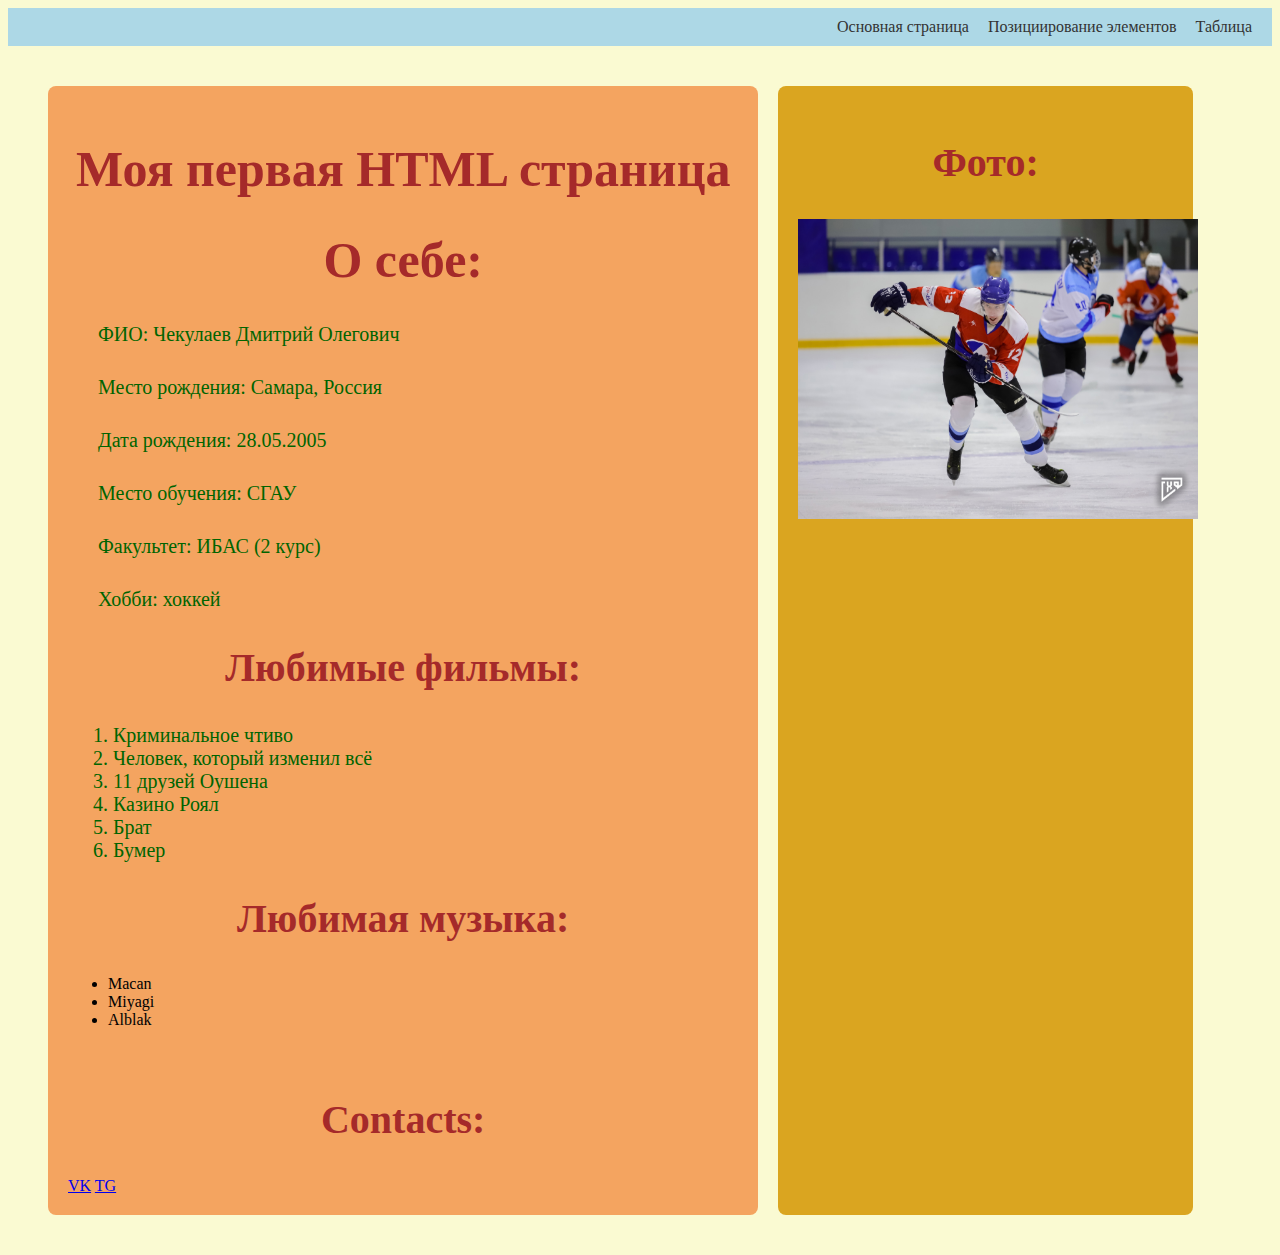
<file: index.html>
<!DOCTYPE html>
<html>
<head>
    <meta charset="UTF-8" />
    <title>Лабораторная работа 2</title>
    <link rel="stylesheet" href="style.css" />
</head>
<body>
    <div class="header">
        <nav>
            <a href="index.html">Основная страница</a>
            <a href="page2.html">Позициирование элементов</a>
            <a href="table.html">Таблица</a>
        </nav>
    </div>
    <div class="content">
        <div class="content-left">
            <h1>Моя первая HTML страница</h1>
            <h1><strong>О себе:</strong></h1>
            <p>ФИО: Чекулаев Дмитрий Олегович</p>
            <p>Место рождения: Самара, Россия</p>
            <p>Дата рождения: 28.05.2005</p>
            <p>Место обучения: СГАУ</p>
            <p>Факультет: ИБАС (2 курс)</p>
            <p>Хобби: хоккей</p>
            <h2><strong>Любимые фильмы:</strong></h2>
            <ol>
                <li>Криминальное чтиво</li>
                <li>Человек, который изменил всё</li>
                <li>11 друзей Оушена</li>
                <li>Казино Роял</li>
                <li>Брат</li>
                <li>Бумер</li>
            </ol>
            <h2><strong>Любимая музыка:</strong></h2>
            <ul>
                <li>Macan</li>
                <li>Miyagi</li>
                <li>Alblak</li>
            </ul>
            <br>
            <h2><strong>Contacts:</strong></h2>
            <a href="https://vk.com/dskl001" target="_blank">VK</a>
            <a href="https://t.me/chekulaev17" target="_blank">TG</a>
        </div>
        <div class="content-right">
            <h2>Фото:</h2>
            <img src="src/image/hockey1.jpg" class="image1" alt="Хоккейное фото" />
        </div>
    </div>
</body>
</html>
</file>
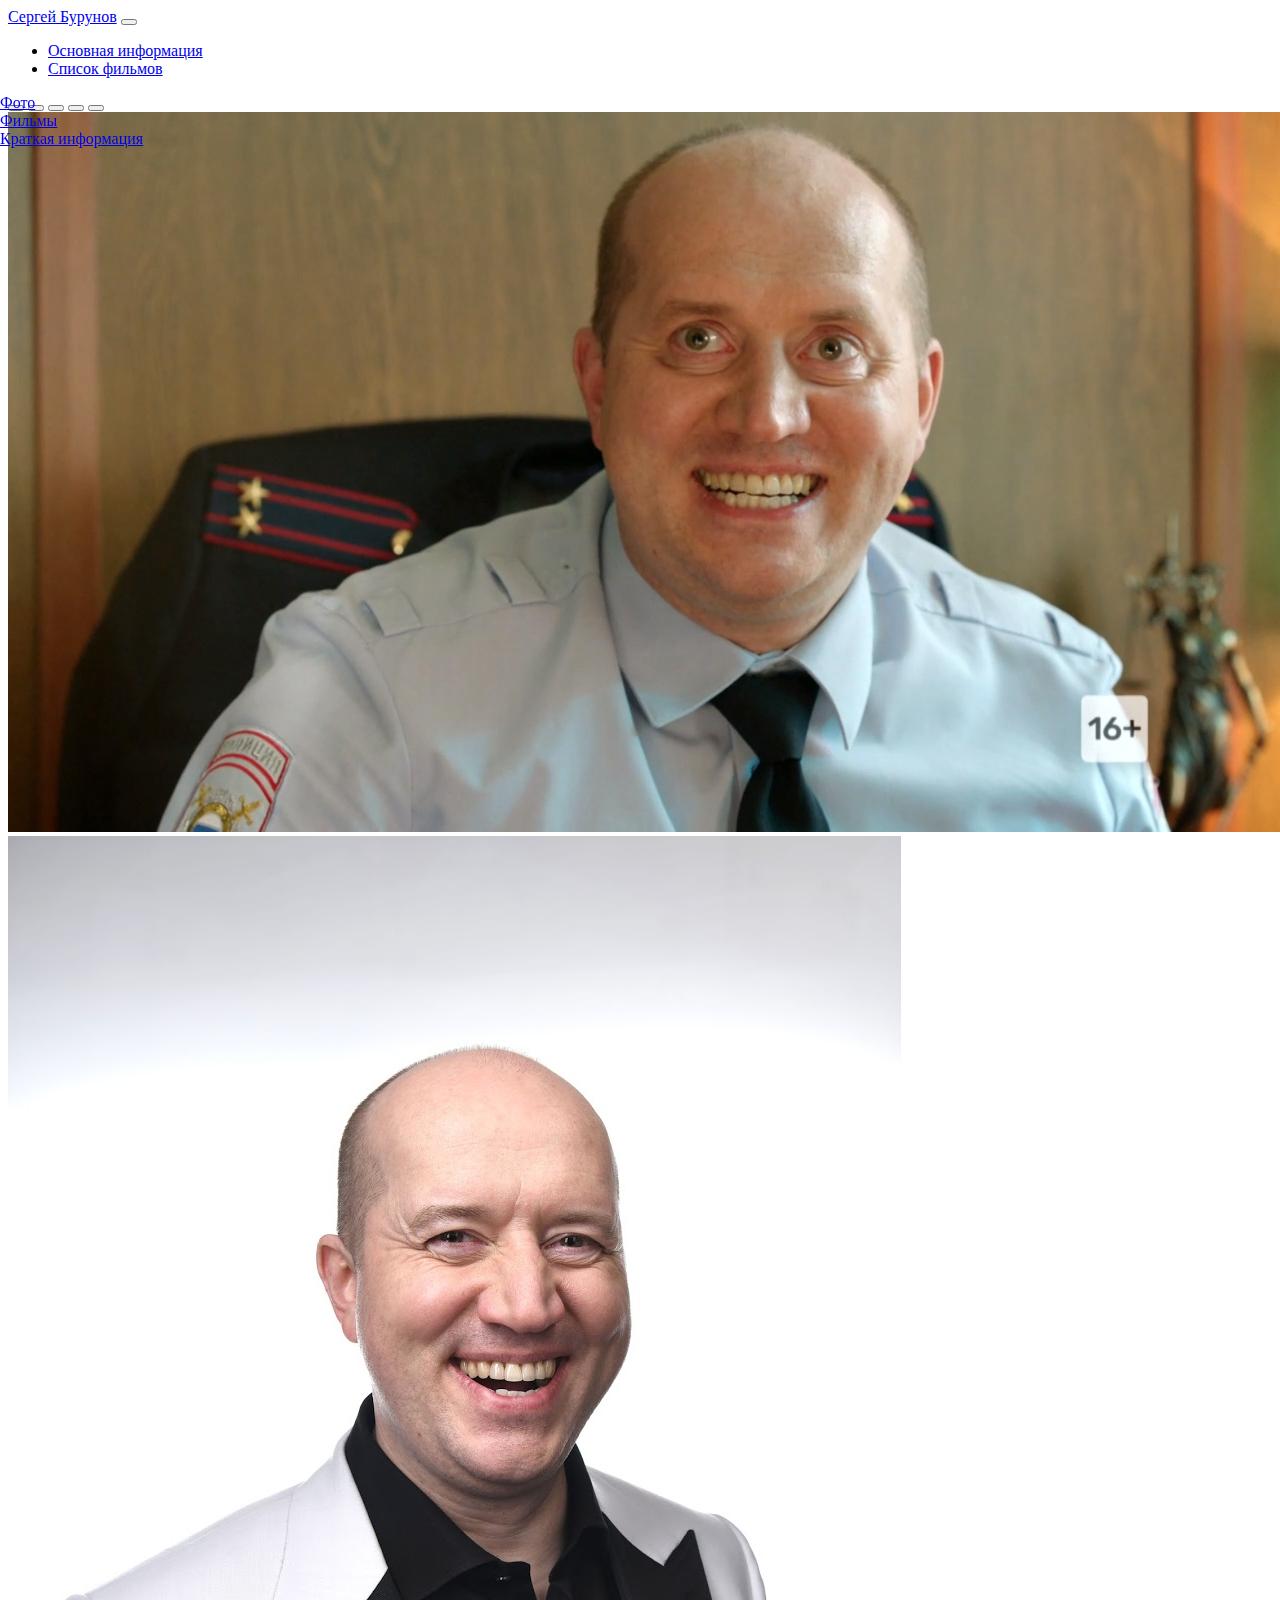
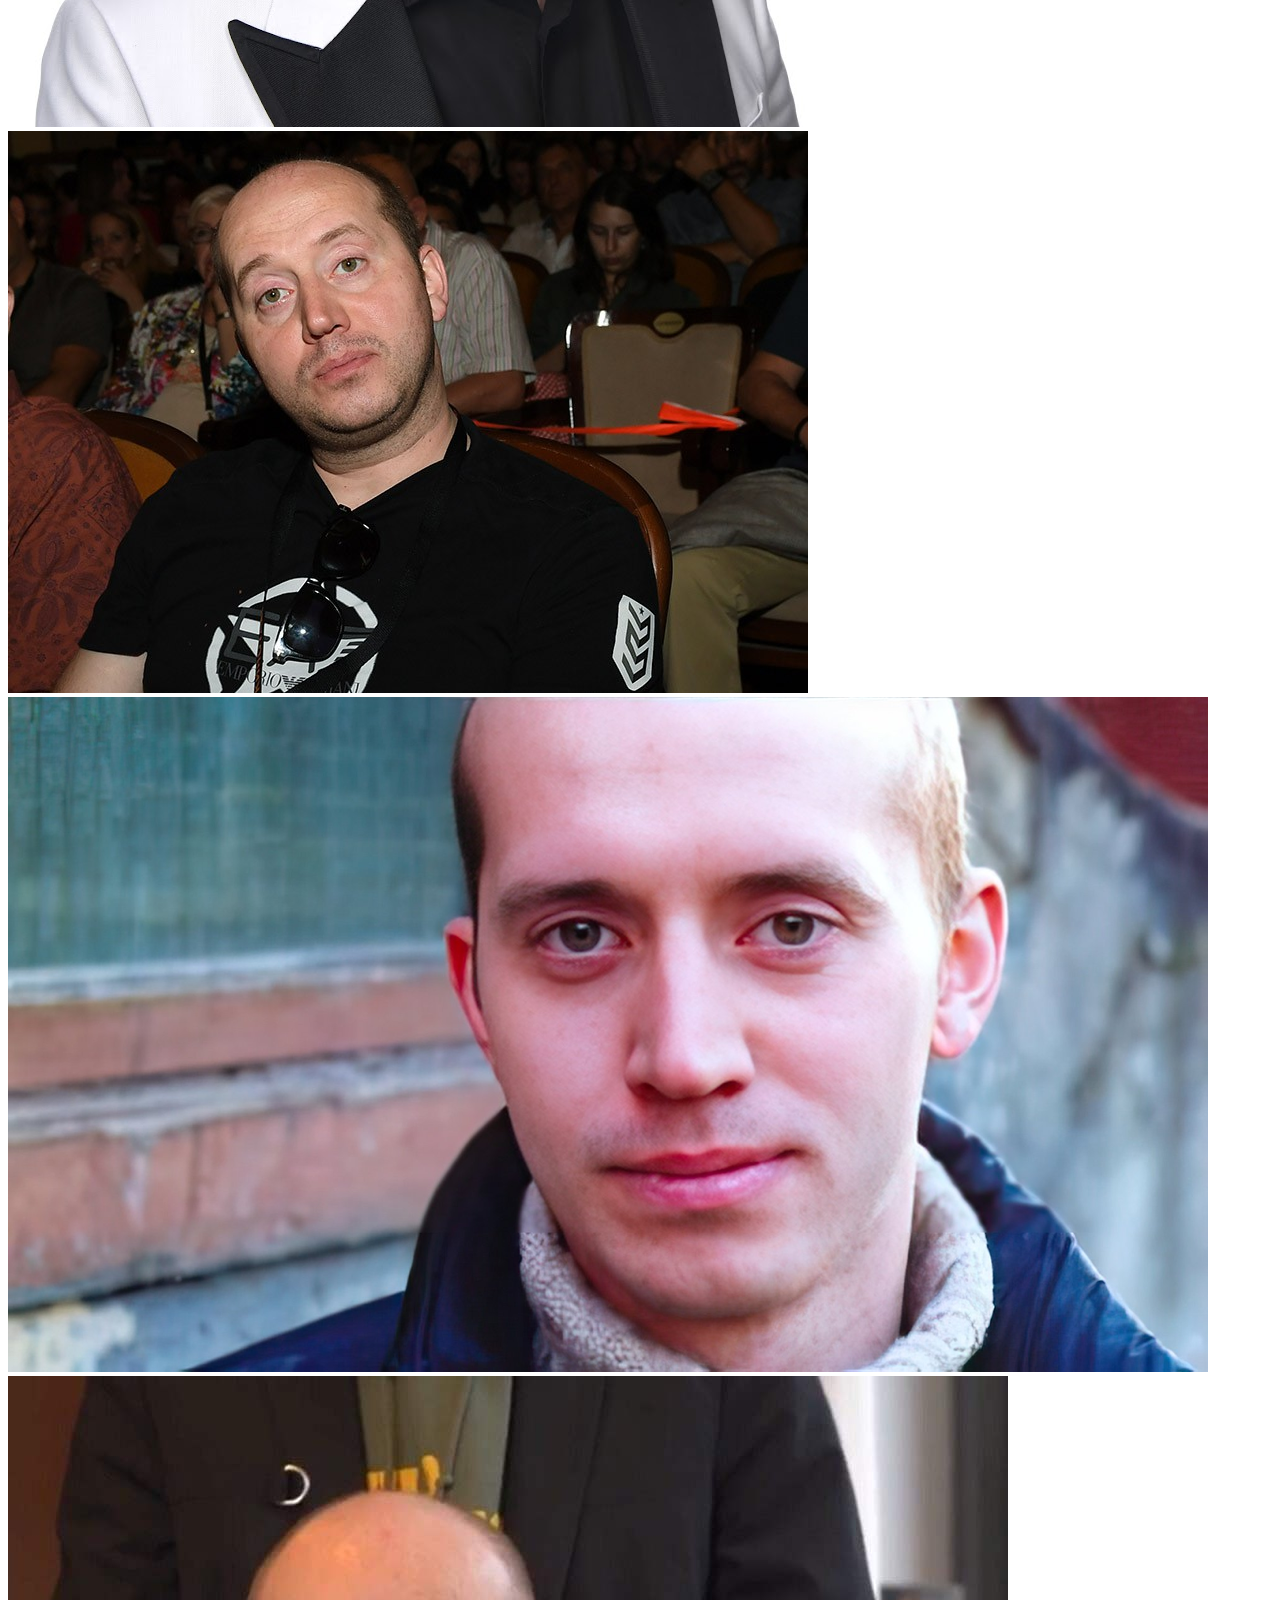
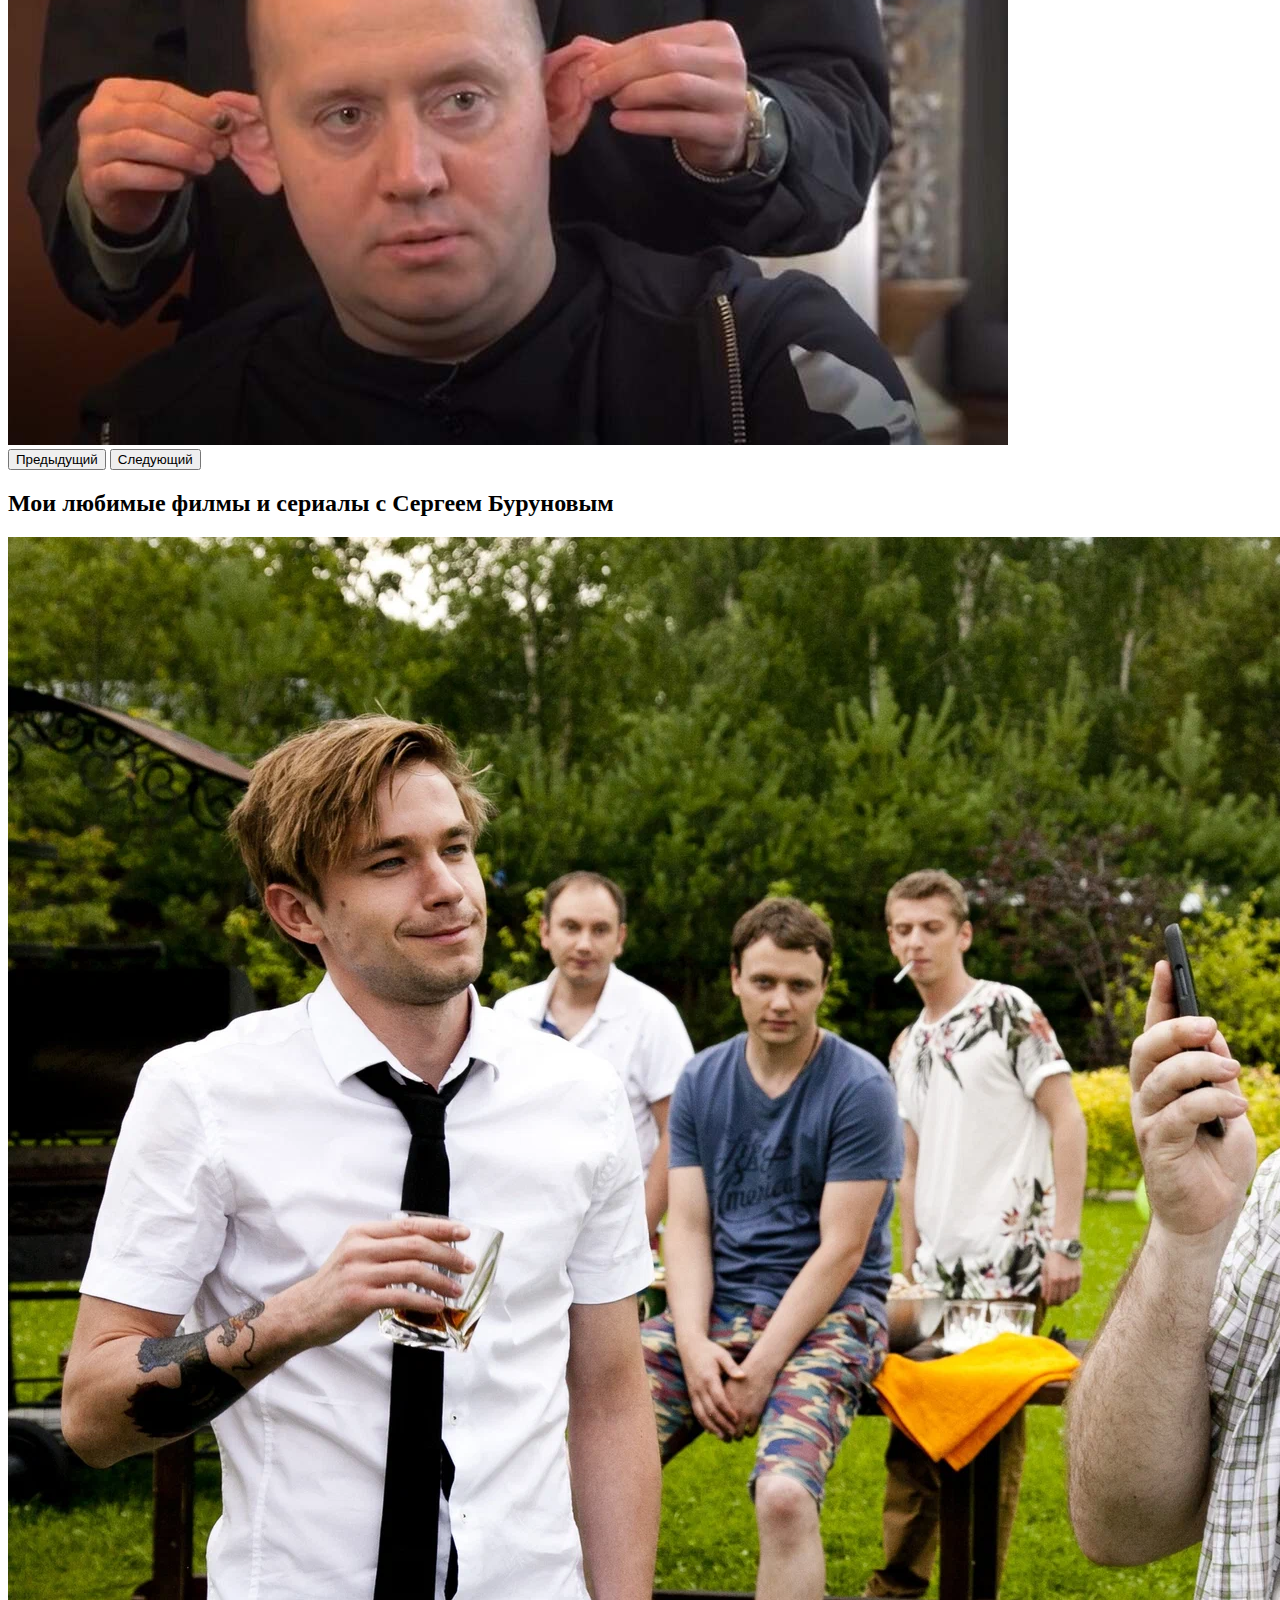
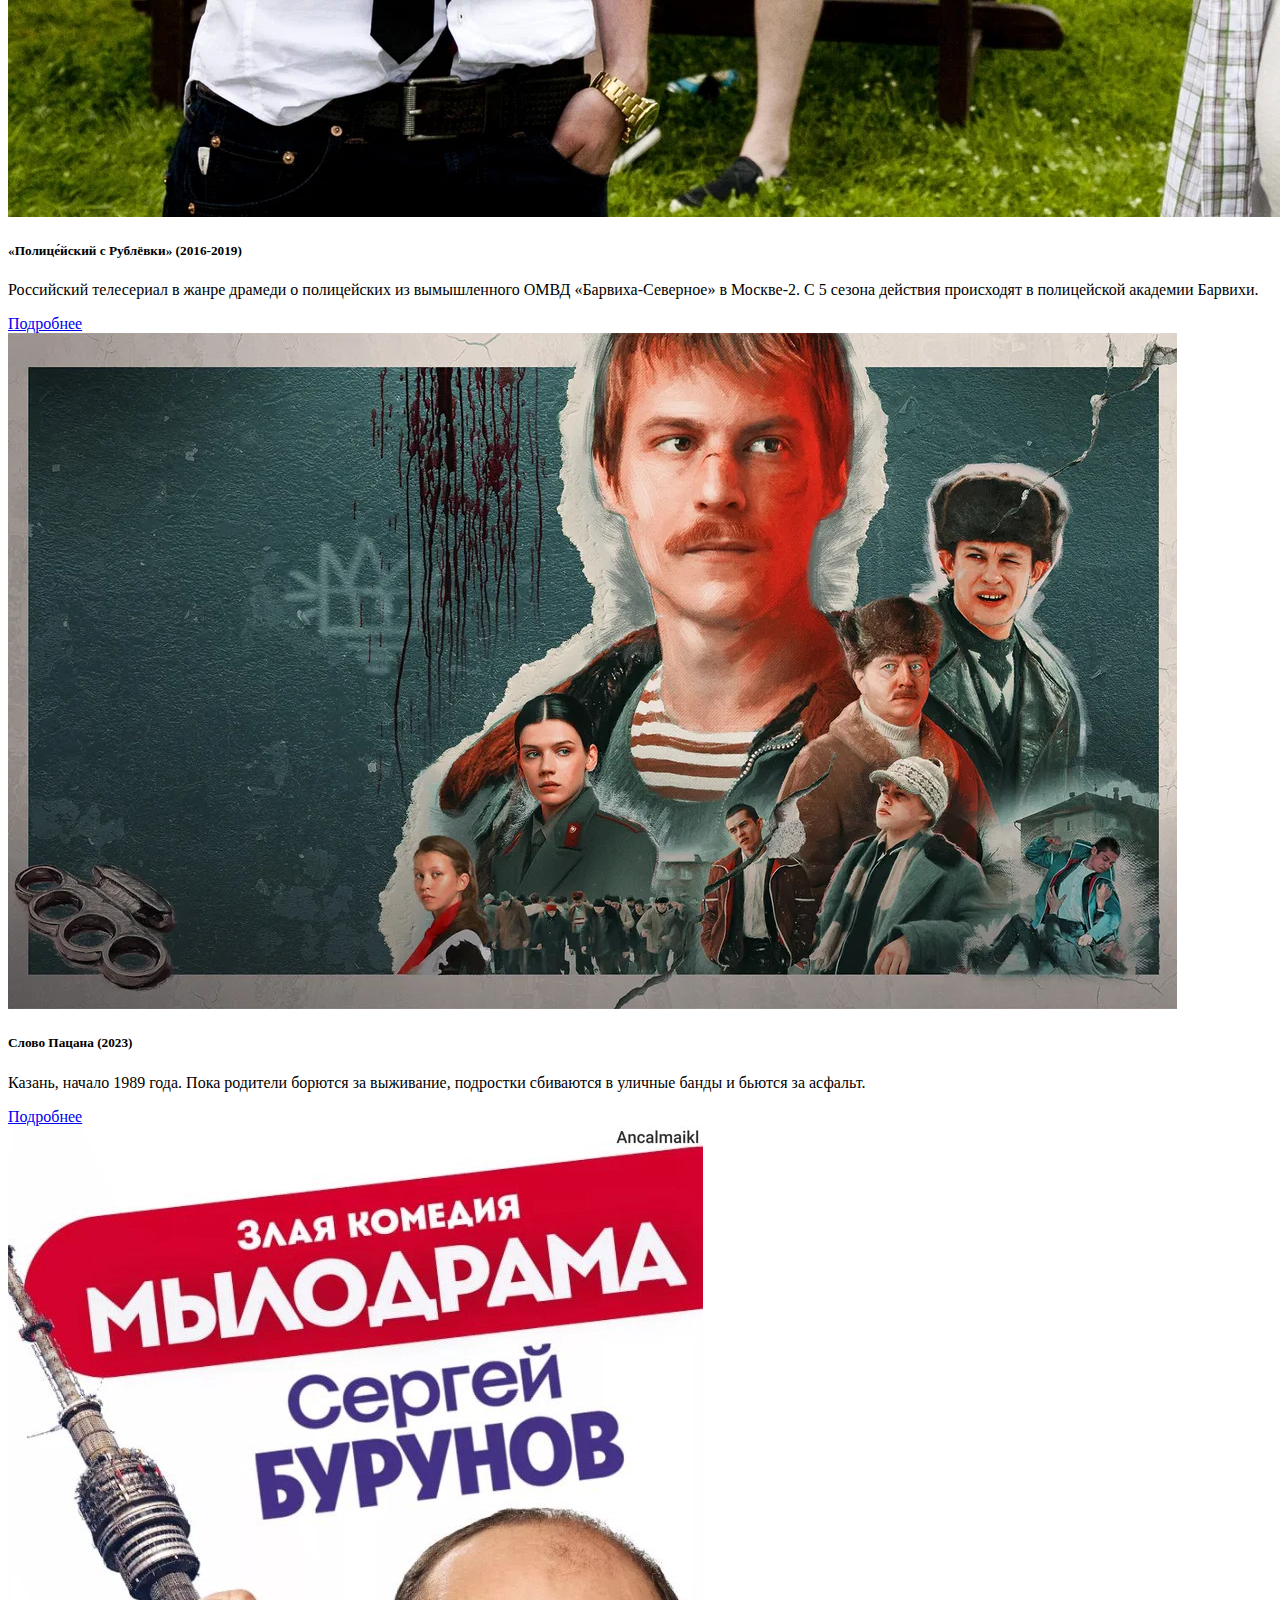
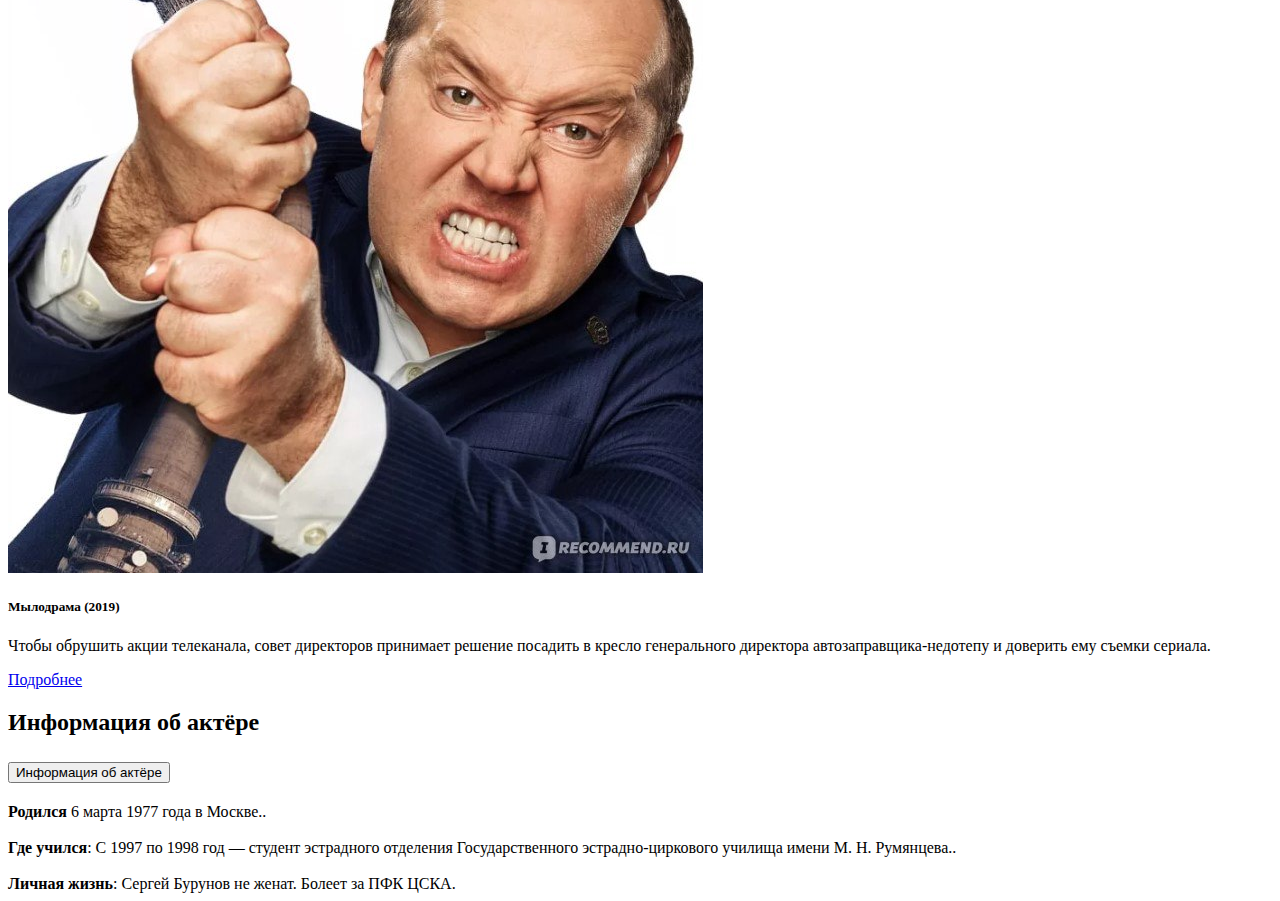
<file: info.html>
<!DOCTYPE html>
<html>

<head>
    <meta charset="utf-8">
    <meta name="viewport" content="width=device-width, initial-scale=1">
    <link href="https://cdn.jsdelivr.net/npm/bootstrap@5.3.2/dist/css/bootstrap.min.css" rel="stylesheet"
        integrity="sha384-T3c6CoIi6uLrA9TneNEoa7RxnatzjcDSCmG1MXxSR1GAsXEV/Dwwykc2MPK8M2HN" crossorigin="anonymous">
    <script src="https://cdn.jsdelivr.net/npm/bootstrap@5.3.3/dist/js/bootstrap.bundle.min.js"></script>
    <title>Сергей Бурунов</title>
</head>

<body data-spy="scroll" data-bs-target="#myScrollspy" data-offset="20">

    <nav class="navbar navbar-expand-lg navbar-light bg-light sticky-top">
        <div class="container-fluid">
            <a class="navbar-brand" href="https://ru.wikipedia.org/wiki/Бурунов,_Сергей_Александрович">Сергей Бурунов</a>
            <button class="navbar-toggler" type="button" data-bs-toggle="collapse" data-bs-target="#navbarNav"
                aria-controls="navbarNav" aria-expanded="false" aria-label="Toggle navigation">
                <span class="navbar-toggler-icon"></span>
            </button>
            <div class="collapse navbar-collapse" id="navbarNav">
                <ul class="navbar-nav">
                    <li class="nav-item"><a class="nav-link" href="info.html">Основная информация</a></li>
                    <li class="nav-item"><a class="nav-link" href="films.html">Список фильмов</a></li>
                </ul>
            </div>
        </div>
    </nav>

    <div class="row">
        <div class="col-2">
            <nav id="navbar-side" class="h-100 flex-column align-items-stretch pe-4 border-end bg-dark"
                style="position: fixed; left: 0; height: 100%;">
                <nav class="nav nav-pills flex-column ">
                    <li class="nav-item"><a class="nav-link" href="#actorCarousel">Фото</a></li>
                    <li class="nav-item"><a class="nav-link" href="#cards">Фильмы</a></li>
                    <li class="nav-item"><a class="nav-link" href="#accordionExample">Краткая информация</a>
                    </li>
                </nav>
            </nav>
        </div>

        <div class="col-9">
            <div data-bs-spy="scroll" data-bs-target="#navbar-side" data-bs-smooth-scroll="true" class="scrollspy"
                tabindex="0">
                <div id="actorCarousel" class="carousel slide" data-bs-ride="carousel">
                    <div class="carousel-indicators">
                        <button type="button" data-bs-target="#actorCarousel" data-bs-slide-to="0"
                            class="active"></button>
                        <button type="button" data-bs-target="#actorCarousel" data-bs-slide-to="1"></button>
                        <button type="button" data-bs-target="#actorCarousel" data-bs-slide-to="2"></button>
                        <button type="button" data-bs-target="#actorCarousel" data-bs-slide-to="3"></button>
                        <button type="button" data-bs-target="#actorCarousel" data-bs-slide-to="4"></button>
                    </div>

                    <div class="carousel-inner">
                        <div class="carousel-item active">
                            <img src="ce2fa380d99f40c043e19ce3a67f9587.jpg" class="d-block w-100" alt="Фото актёра">
                        </div>
                        <div class="carousel-item">
                            <img src="scale_1200 (1).png" class="d-block w-100" alt="Фото актёра">
                        </div>
                        <div class="carousel-item">
                            <img src="1357439.jpg" class="d-block w-100" alt="Фото актёра">
                        </div>
                        <div class="carousel-item">
                            <img src="scale_1200.png" class="d-block w-100" alt="Фото актёра">
                        </div>
                        <div class="carousel-item">
                            <img src="wnd.jpeg" class="d-block w-100" alt="Фото актёра">
                        </div>
                    </div>
                    <button class="carousel-control-prev" type="button" data-bs-target="#actorCarousel"
                        data-bs-slide="prev">
                        <span class="carousel-control-prev-icon" aria-hidden="true"></span>
                        <span class="visually-hidden">Предыдущий</span>
                    </button>
                    <button class="carousel-control-next" type="button" data-bs-target="#actorCarousel"
                        data-bs-slide="next">
                        <span class="carousel-control-next-icon" aria-hidden="true"></span>
                        <span class="visually-hidden">Следующий</span>
                    </button>
                </div>


                <div id="cards" class="container mt-3">
                    <h2>Мои любимые филмы и сериалы с Сергеем Буруновым</h2>
                    <div class="row">
                        <div class="col-md-4">
                            <div class="card mb-4">
                                <img src="1920x.webp" class="card-img-top" alt="Постер фильма">
                                <div class="card-body">
                                    <h5 class="card-title">«Полице́йский с Рублёвки» (2016-2019)</h5>
                                    <p class="card-text">Российский телесериал в жанре драмеди о полицейских из вымышленного ОМВД «Барвиха-Северное» в Москве-2.
                                         С 5 сезона действия происходят в полицейской академии Барвихи. 
                                    </p>
                                    <a href="https://www.kinopoisk.ru/series/913033/" target="_blank"
                                        class="btn btn-primary">Подробнее</a>
                                </div>
                            </div>
                        </div>
                        <div class="col-md-4">
                            <div class="card mb-4">
                                <img src="background_15x.webp" class="card-img-top" alt="Постер фильма">
                                <div class="card-body">
                                    <h5 class="card-title">Слово Пацана (2023)</h5>
                                    <p class="card-text">Казань, начало 1989 года. Пока родители борются за выживание, подростки сбиваются в уличные банды и бьются за асфальт.</p>
                                    <a href="https://wink.ru/promo?utm_source=yandex&utm_medium=cpc&utm_campaign=p:wink_originals_search.sys:search.sem:originals.t:key.d:all%7C108015226&utm_content=gbid:5438500858%7Cad_id:16085618022%7Ccoef:0%7Cret_id:51313960649&utm_term=keyword:слово%20пацана%7Cphrase_id:51313960649%7Cposition_type:premium%7Cposition:1%7Cdevice:desktop%7Cregion:Самара&yclid=250810607743008767" target="_blank"
                                        class="btn btn-primary">Подробнее</a>
                                </div>
                            </div>
                        </div>
                        <div class="col-md-4">
                            <div class="card mb-4">
                                <img src="Lc7Kcj7TYFo6SW6rrq46A.jpg" class="card-img-top" alt="Постер фильма">
                                <div class="card-body">
                                    <h5 class="card-title">Мылодрама (2019)</h5>
                                    <p class="card-text">Чтобы обрушить акции телеканала, совет директоров принимает решение посадить
                                         в кресло генерального директора автозаправщика-недотепу и доверить ему съемки сериала.
                                    </p>
                                    <a href="https://premier.one/show/mylodrama-bez-tsenzury?utm_medium=cpc&utm_source=yandex&utm_campaign=perform_mg_premier_ya_dsa_all-feed_perf_epk_search_rf%7C109822755&utm_term=---autotargeting&utm_content=109822755_5436161377_1839598424539372293%7Ck50id%7C0100000051255236199_51255236199%7Ccid%7C109822755%7Cgid%7C5436161377%7Caid%7C1839598424539372293%7Cadp%7Cno%7Cpos%7Cpremium2%7Csrc%7Csearch_none%7Cdvc%7Cdesktop%7Cmain&k50id=0100000051255236199_51255236199&yclid=4686832095362285567" target="_blank"
                                        class="btn btn-primary">Подробнее</a>
                                </div>
                            </div>
                        </div>
                    </div>
                </div>


                <h2>Информация об актёре</h2>
                <div class="accordion" id="accordionExample">
                    <div class="accordion-item">
                        <h2 class="accordion-header" id="headingOne">
                            <button class="accordion-button" type="button" data-bs-toggle="collapse"
                                data-bs-target="#collapseOne" aria-expanded="true" aria-controls="collapseOne">
                                Информация об актёре
                            </button>
                        </h2>
                        <div id="collapseOne" class="accordion-collapse collapse show" aria-labelledby="headingOne"
                            data-bs-parent="#accordionExample">
                            <div class="accordion-body">
                                <b>Родился</b> 6 марта 1977 года в Москве..<br>
                                <br>
                                <b>Где учился</b>: С 1997 по 1998 год — студент эстрадного отделения Государственного эстрадно-циркового училища имени М. Н. Румянцева..<br>
                                <br>
                                <b>Личная жизнь</b>: Сергей Бурунов не женат. Болеет за ПФК ЦСКА.
                            </div>
                        </div>
                    </div>
                </div>
            </div>
        </div>
    </div>



</body>

</html>
</file>
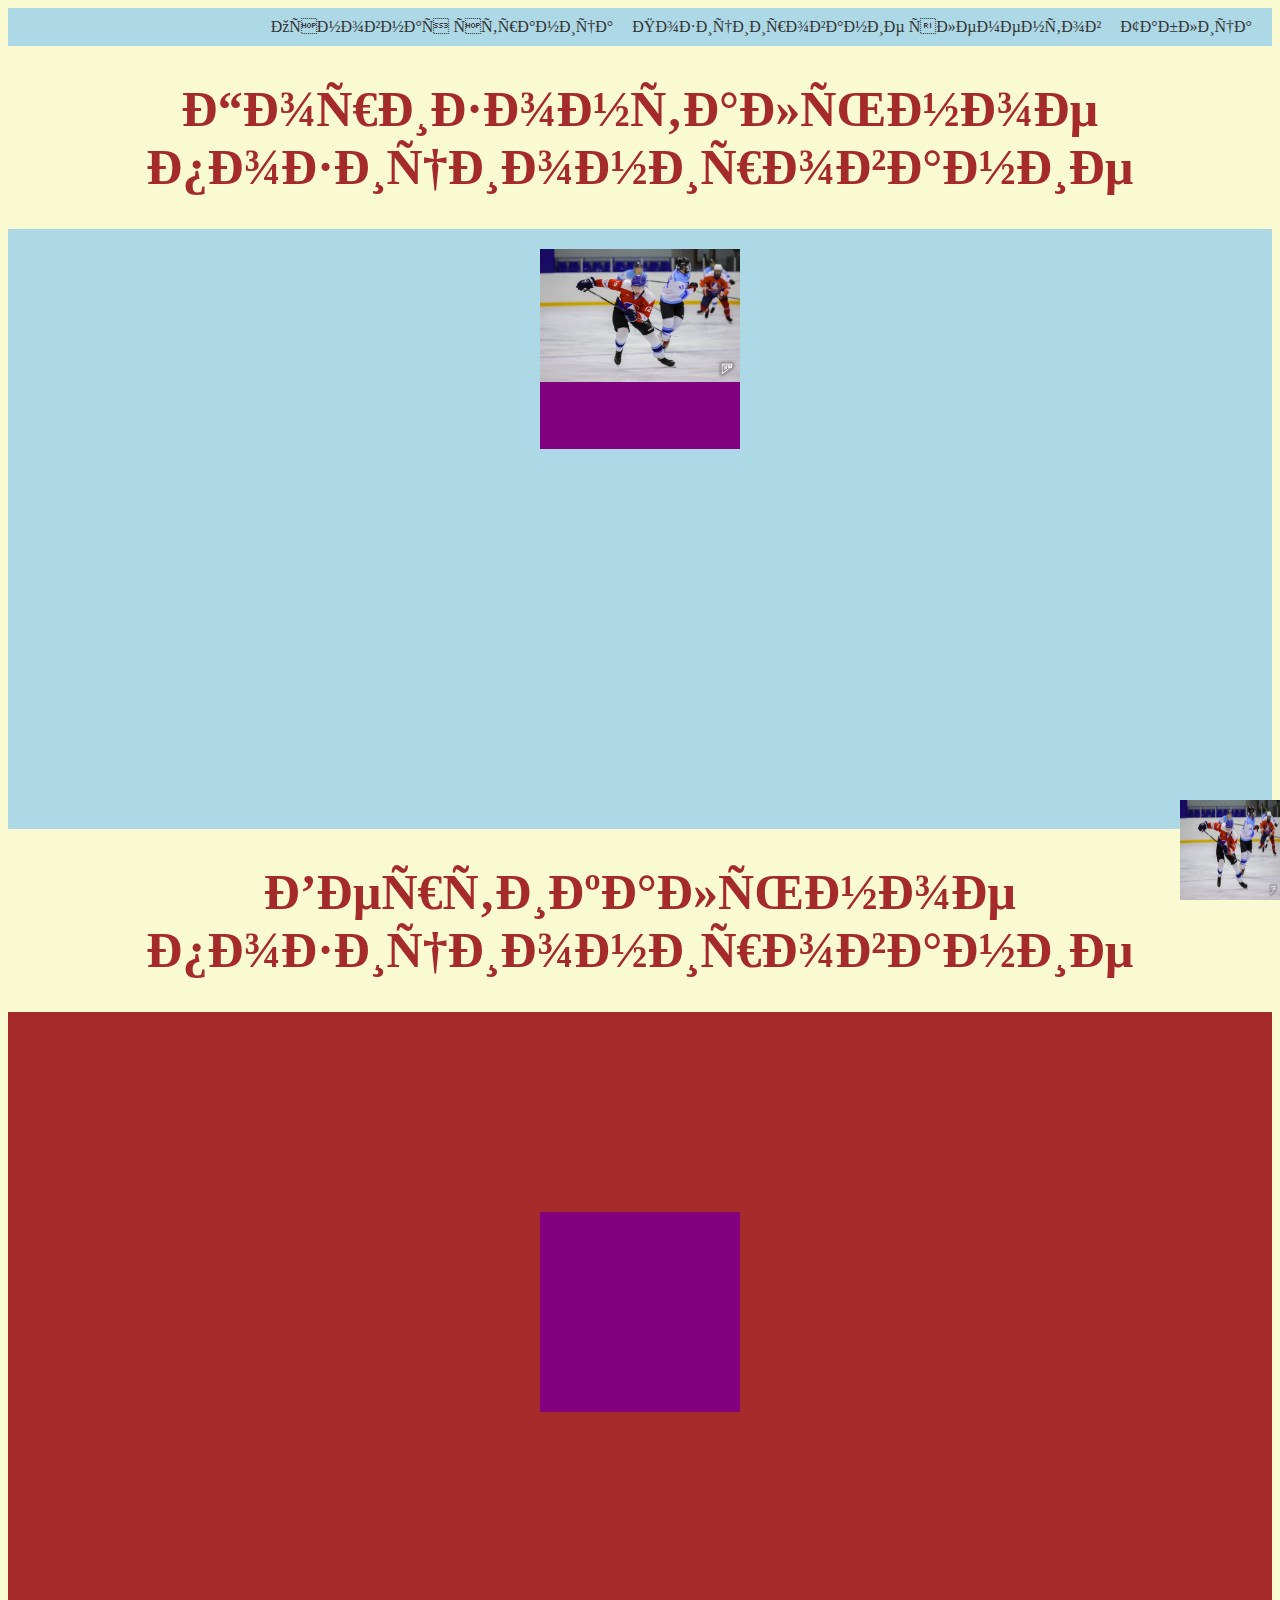
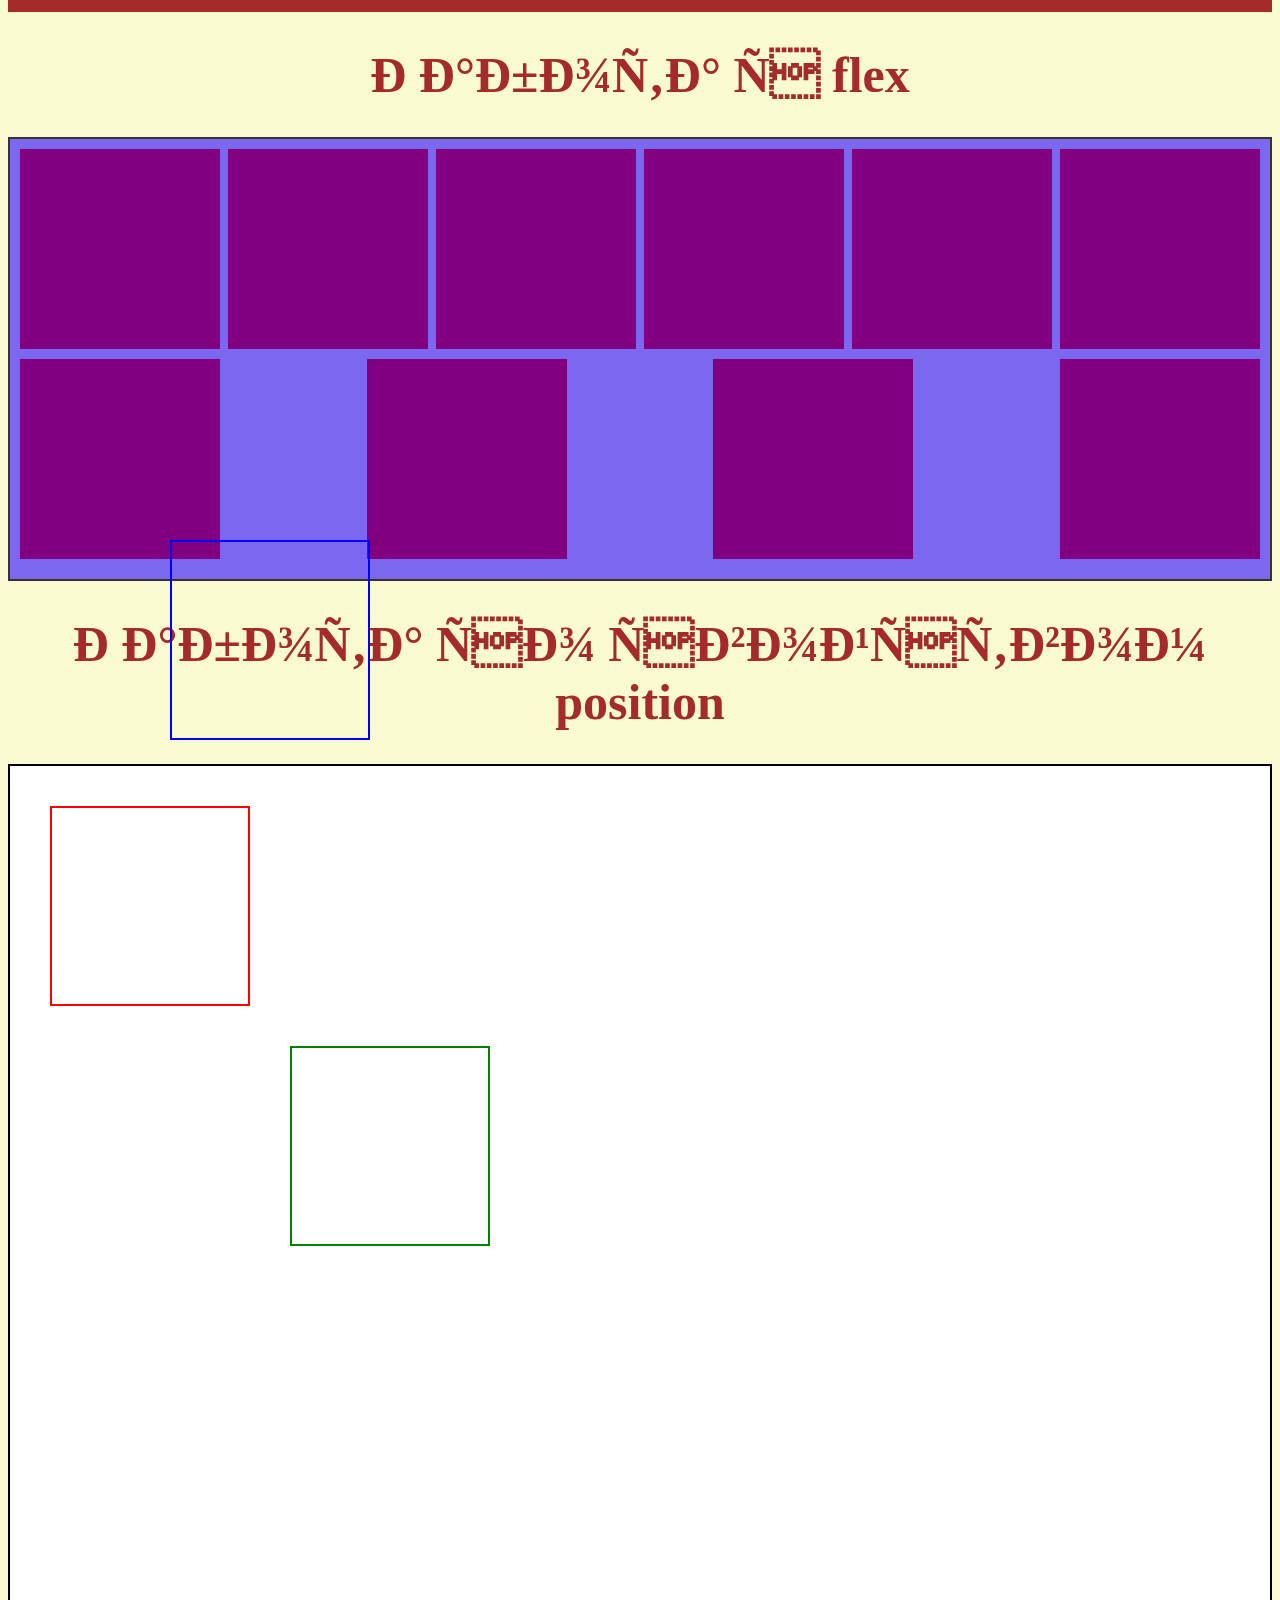
<file: page2.html>
<!DOCTYPE html>
<html>

<head>
	<meta charset="ANSI" />
	<title>Лабораторная работа 3</title>
	<link rel="stylesheet" href="style.css" />
	<link rel="stylesheet" a href="index.html" />
	<link rel="stylesheet" a href="table.html"/>
</head>

<body>
	<div class="header">
		<nav>
			<a href="index.html">Основная страница</a>
			<a href="page2.html">Позициирование элементов</a>
			<a href="table.html">Таблица</a>
		</nav>
	</div>

	<h1>Горизонтальное позиционирование</h1>
	<div class="container">
		<div class="block">
			<img src="src/image/hockey1.jpg" class="image">
		</div>
	</div>

	<h1>Вертикальное позиционирование</h1>
	<div class="container-2">
		<div class="block-2">
		</div>
	</div>

	<h1>Работа с flex</h1>
	<div class="container-3">
		<div class="block-3"></div>
		<div class="block-3"></div>
		<div class="block-3"></div>
		<div class="block-3"></div>
		<div class="block-3"></div>
		<div class="block-3"></div>
		<div class="block-3"></div>
		<div class="block-3"></div>
		<div class="block-3"></div>
		<div class="block-3"></div>
	</div>

	<h1>Работа со свойством position</h1>
	<div class="container-4">
		<div class="absolute-kvadrat"></div>
		<div class="kvadrat"></div>
		<div class="relative-kvadrat"></div>
	</div>


	<div class="fixed-horse">
		<img src="src/image/hockey1.jpg" alt="хоккей" class="fixed-horse img" />
	</div>



</html>
</file>
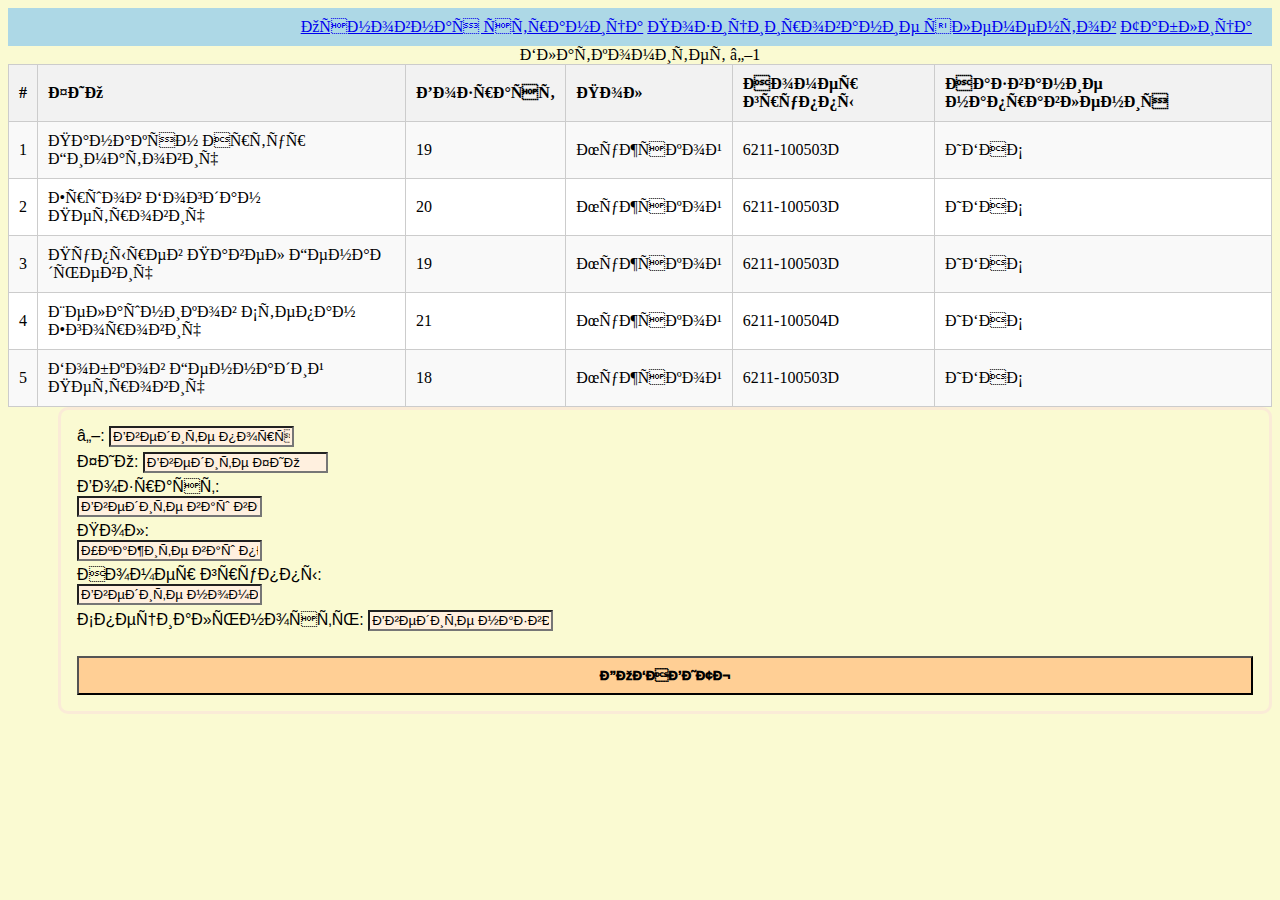
<file: table.html>
<!DOCTYPE html>
<html>


<head>
	<meta charset="ANSI" />
	<title>Лабораторная работа 4</title>
	<link rel="stylesheet" href="table.css" />
	<link rel="stylesheet" a href="page2.html"/>
    <link rel="stylesheet" a href="index.html"/>
</head>

<body>
    <div class="header">
		<nav>
			<a href="index.html">Основная страница</a>
			<a href="page2.html">Позициирование элементов</a>
			<a href="table.html">Таблица</a>
		</nav>
	</div>

    <table border="1">
        <tr>
            <caption>Блаткомитет №1</caption>
            <th>#</th>
            <th>ФИО</th>
            <th>Возраст</th>
            <th>Пол</th>
            <th>Номер группы</th>
            <th>Название направления</th>
        </tr>
        <tr>
            <td>1</td>
            <td>Панакян Артур Гиматович</td>
            <td>19</td>
            <td>Мужской</td>
            <td>6211-100503D</td>
            <td>ИБАС</td>
        </tr>
        <tr>
            <td>2</td>
            <td>Ершов Богдан Петрович</td>
            <td>20</td>
            <td>Мужской</td>
            <td>6211-100503D</td>
            <td>ИБАС</td>
        </tr>
        <tr>
            <td>3</td>
            <td>Пупырев Павел Генадьевич</td>
            <td>19</td>
            <td>Мужской</td>
            <td>6211-100503D</td>
            <td>ИБАС</td>
        </tr>
        <tr>
            <td>4</td>
            <td>Шелашников Степан Егорович</td>
            <td>21</td>
            <td>Мужской</td>
            <td>6211-100504D</td>
            <td>ИБАС</td>
        </tr>
        <tr>
            <td>5</td>
            <td>Бобков Геннадий Петрович</td>
            <td>18</td>
            <td>Мужской</td>
            <td>6211-100503D</td>
            <td>ИБАС</td>
        </tr>
    </table>

    <div class="form-container">
        <form class="table-form">
            
            <div>
                <label for="number">№:</label>
                <input class="fname" type="text" id="number" name="number" placeholder="Введите порядковый номер">
            </div>        

            <div>
                <label for="fname">ФИО:</label>
                <input class="fname" type="text" id="fname" name="fname" placeholder="Введите ФИО">
            </div>

            <div>
                <label for="age">Возраст:</label><br>
                <input class="fname" type="text" id="age" name="age" placeholder="Введите ваш возраст">
            </div>

            <div>
                <label for="gender">Пол:</label><br>
                <input class="fname" type="text" id="gender" name="gender" placeholder="Укажите ваш пол">
            </div>

            <div>
                <label for="group">Номер группы:</label><br>
                <input class="fname" type="text" id="group" name="group" placeholder="Введите номер вашей группы">
            </div>

            <div>
                <label for="specialty">Специальность:</label>
                <input class="fname" type="text" id="specialty" name="specialty" placeholder="Введите название вашей специальности">
            </div>



            <button type="submit">ДОБАВИТЬ</button>

        </form>
    

	
</body>
</html>
</file>
<file: style.css>
body {
	background: LightGoldenrodYellow;
}

h1 {
	color: brown;
	font-size: 50px;
	text-align: center;

}

h2 {
	color: brown;
	font-size: 40px;
	text-align: center;
}

p {
	color: DarkGreen;
	font-size: 20px;
	margin: 30px;
	font-family: "Comic Sans MS", cursive;
}

ol {
	color: DarkGreen;
	font-size: 20px;
	margin: 5px;
	font-family: "Comic Sans MS", cursive;
}

.content {
	margin: 20px; 
    padding: 20px; 
    display: flex; 

}

.content-left {
	background: #F4A460;
	margin-right: 10px;
	padding: 20px;
	width: 60%;
	border-radius: 8px;
}

.content-right {
	background: #DAA520;
	margin-left: 10px;
	padding: 20px;
	width: 35%;
	border-radius: 8px;

}

.image1 {

	width: 400px;
	height: 300px;
}


.header {
	background: lightblue; 
	padding: 10px 20px; 
	display: flex;
	justify-content: right; 
}

.header nav a {
	margin-left: 15px; 
	text-decoration: none; 
	color: #333;
}

.header nav a:hover {
	color: #007BFF; 
}

.container{
	background: lightblue;
	display: flex;
	flex-direction: column;
	align-items: center; 
	padding: 20px;
	height: 600px;
}

.block{
	background:purple;
	width: 200px;
	height: 200px;
	margin-bottom: 20px; 
}

.image {
	width: 200px;
	height: auto; 
}

.container-2 {
	background:brown;
	height: 600px; 
	display: flex;
	justify-content: center;
	align-items: center;
}    

.block-2{
	background:purple;
	width: 200px;
	height: 200px;
}

.container-3 {
	display: flex;
	flex-wrap: wrap; 
	justify-content: space-between; 
	background-color: #7B68EE; 
	border: 2px solid #333;
	padding: 10px;
}

.block-3{
	background:purple;
	width: 200px;
	height: 200px;
	margin-bottom: 10px;
}

.kvadrat {
	width: 200px;
	height: 200px;
	border: 2px solid red;
	margin: 20px;
	right: 100px;
	bottom: 100px;
}

.absolute-kvadrat {
	border: 2px solid blue;
	position: absolute;
	width: 200px;
	height: 200px;
	left: 170px;
	right: 0;
	bottom: 0;
	top: 2140px;
}

.relative-kvadrat {
	border: 2px solid green;
	position: relative;
	width: 200px;
	height: 200px;
	left: 260px;
	right: 100px;
	bottom: 100px;
	top: 20px;
}

.container-4 {
	background: white;
	display: flex;
	flex-direction: column;
	padding: 20px;
	border: 2px solid #000000;
	height: 900px; 
}

.fixed-horse {
	position: fixed;
	bottom: 0; 
	right: 0;
}

.fixed-horse img {
	width: 100px;
	height: 100px;
}    

* {
	box-sizing: border-box;
}
</file>
<file: table.css>
body {
	background: LightGoldenrodYellow;
}

.header {
	background: lightblue; 
	padding: 10px 20px; 
	display: flex;
	justify-content: right; 
}

table {
    width: 100%;
    border-collapse: collapse; 
}

th, td {
    padding: 10px;
    border: 1px solid #ccc; 
}

th {
    background-color: #f2f2f2; 
    text-align: left; 
}

tr:nth-child(even) {
    background-color: #f9f9f9; 
}

tr:nth-child(odd) {
    background-color: #ffffff; 
}

tr:hover { 
    background-color: #e0e0e0; 
}

.form-container {
    padding-left: 50px;
}


.table-form {
    font-family: 'Franklin Gothic Medium', 'Arial Narrow', Arial, sans-serif;
    color:black;
    padding: 16px;
    display: flex;
    flex-direction: column;
    text-align: start;
    gap: 5px;
    border: 3px solid antiquewhite;
    border-radius: 10px;
}

.fname {
    background-color: rgb(255, 240, 223)
}


input::placeholder{
    color:rgb(0, 0, 0);
    font-family: 'Franklin Gothic Medium', 'Arial Narrow', Arial, sans-serif;
}

button {
    font-family:Verdana, Geneva, Tahoma, sans-serif;
    font-weight: 1000;
    padding: 10px;
    margin-top: 20px;
    cursor: pointer;
    background-color: rgb(255, 207, 149);
}

button:hover {
    background-color: rgb(255, 236, 213);
}
</file>
